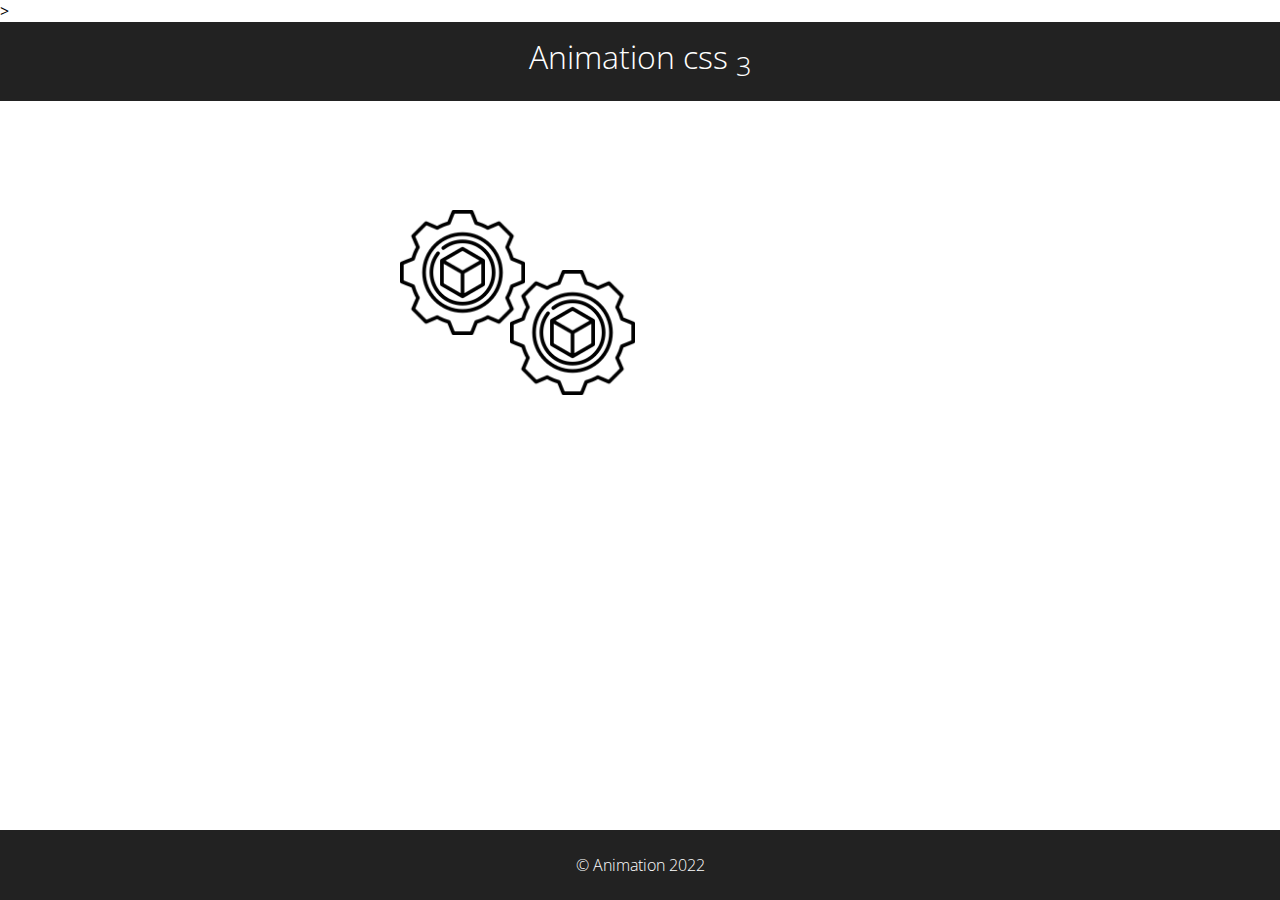
<file: index.html>
<!DOCTYPE html>
<html lang="fr">
<head>
    <meta charset="UTF-8">
    <meta http-equiv="X-UA-Compatible" content="IE=edge">
    <meta name="viewport" content="width=device-width, initial-scale=1.0">
    <meta name="description" content="New York officiellement City of New York, autrement connue sous les noms et abréviations de New York">>
    <title>Animation</title>
    <link rel="apple-touch-icon" sizes="180x180" href="./favicon/apple-touch-icon.png">
    <link rel="icon" type="image/png" sizes="32x32" href="favicon/favicon-32x32.png">
    <link rel="icon" type="image/png" sizes="16x16" href="favicon/favicon-16x16.png">
    <link rel="icon" type= "image/ico" href="./favicon/site.webmanifest">  <!-- a rajouter Gotham-->
    <link rel="manifest" href="favicon/site.webmanifest">
    <link rel="stylesheet" href="./css/anim.css">
</head>
<body>
    <header>
        <h1>
            Animation css <sub>3</sub>
        </h1>
    </header>
    <main>
        <div class="anim" role="region" aria-labelledby="animation_css">
            <img id="animation_css" src="./asset/icon.png" alt="wheel speed" class="wheel_1">
            <img src="/asset/icon.png" alt= wheel speed class="wheel_2">
        </div>    
    </main>
    <footer>
        <p>
            &copy; Animation 2022
        </p>
    </footer>
    
</body>
</html>
</file>
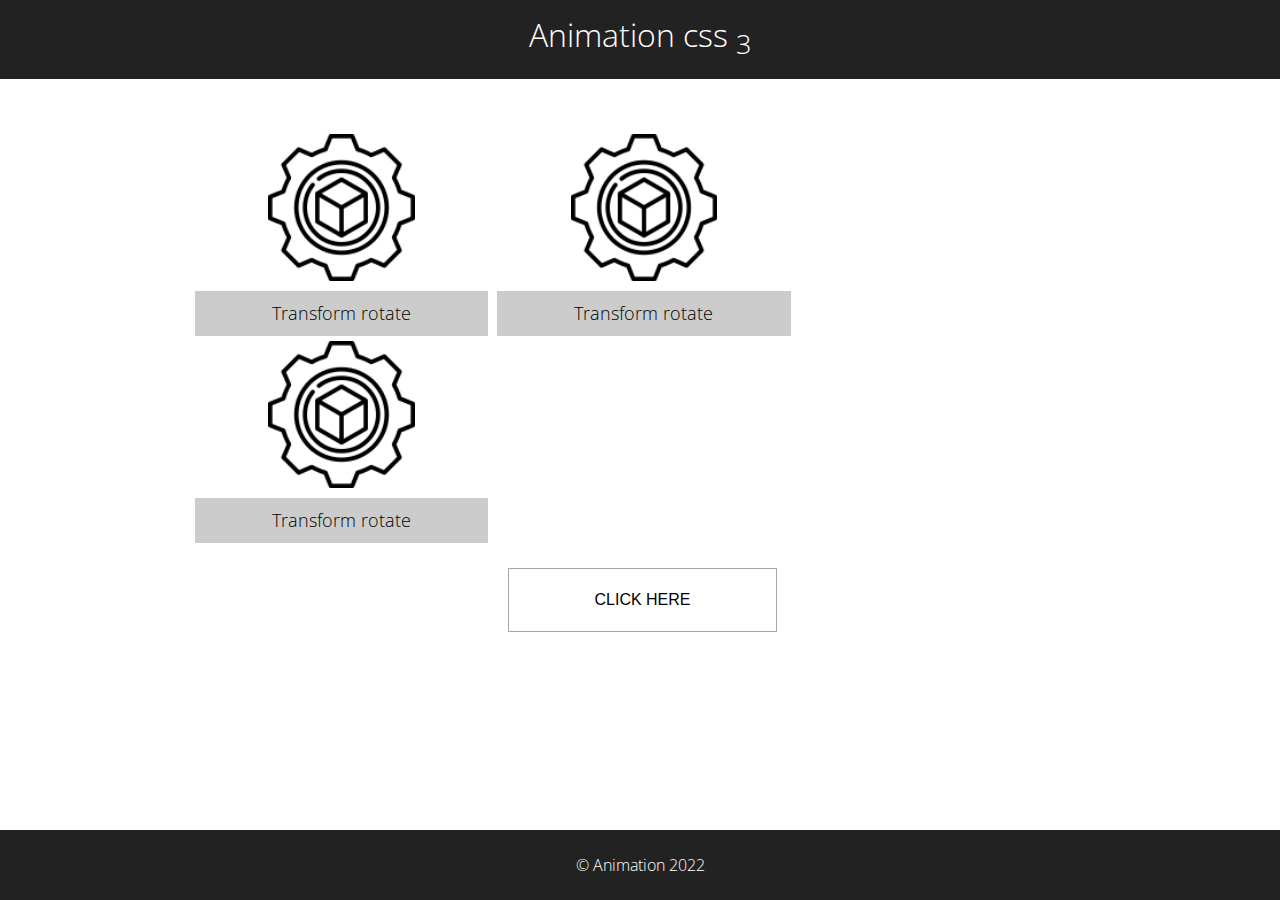
<file: anim.html>
<!DOCTYPE html>
<html lang="fn">
<head>
    <meta charset="UTF-8">
    <meta http-equiv="X-UA-Compatible" content="IE=edge">
    <meta name="viewport" content="width=device-width, initial-scale=1.0">
    <meta name="description" content="New York officiellement City of New York, autrement connue sous les noms et abréviations de New York">
    <title>Animation</title>
    <link rel="apple-touch-icon" sizes="180x180" href="./favicon/apple-touch-icon.png">
    <link rel="icon" type="image/png" sizes="32x32" href="favicon/favicon-32x32.png">
    <link rel="icon" type="image/png" sizes="16x16" href="favicon/favicon-16x16.png">
    <link rel="icon" type= "image/ico" href="./favicon/site.webmanifest">  <!-- a rajouter Gotham-->
    <link rel="manifest" href="favicon/site.webmanifest">
    <link rel="stylesheet" href="./css/anim.css">
</head>
<body>
    <header>
        <h1>
            Animation css <sub>3</sub>
        </h1>
    </header>
    <main>
        <figure>
            <img src="./asset/icon.png" alt="" class="logo-1">
            <figcaption>
                <h2>
                    Transform rotate
                </h2>
            </figcaption>
        </figure>
        <figure>
            <img src="/asset/icon.png" alt=""class="logo-2">
            <figcaption>
                <h2>
                    Transform rotate
                </h2>
            </figcaption><!--
            -->
        </figure>
        <figure>
            <img src="/asset/icon.png" alt=""class="logo-3">
            <figcaption> <!--

            -->
                <h2>
                    Transform rotate
                </h2>
            </figcaption> <!--
                
            -->
        </figure>
        <!-- button -->
        <button aria-label="aller la page">
            click here
        </button>

    </main>
    <footer>
        <p>
            &copy; Animation 2022
        </p>
    </footer>
    
</body>
</html>
</file>
<file: css/anim.css>
/* reset */
@import url('https://fonts.googleapis.com/css2?family=Open+Sans:ital,wght@0,300;0,400;1,400&display=swap');

html{
    font-size: 62.5%;              /*16px    * 62.5% = 1.000*/
    scroll-behavior: smooth;       /* animer les lien  ajouter */
    overflow-x: hidden;
      /* par rapport a kanimation h1  qui grandit */
}

body{
    font: 1.6rem 'Open Sans',sans-serif;
    margin: 0;
    /* animation: color_screen 10s linear infinite alternate; */
}
@keyframes color_screen{
    0%{
        background-color: #fff;
    }
   20%{
        background-color: #222;
    }
    30%{
        background-color: rgb(72, 61, 230);
    }
    60%{
        background-color: rgb(239, 14, 14);
    }
    100%{
        background-color: #fff;
    }
}
h1,
h2,
h3,p,ul,ol,figure{
    margin: 0;
    list-style: none;
    padding:0;
    font-weight: 300;
}
*{
    box-sizing: border-box;
}
a{
    text-decoration: none; /* enlever les deco des liens*/
    color: #222;
}
img{
    display: inline-block;
    width: 100%;
    height: 100%;
    vertical-align: middle;
    object-fit: cover;       /* proprieter importante */
}
button{
    background: transparent;
    border: 0;
    font-size: inherit;
}


*{
    box-sizing:  border-box;       /*  ajuster la taille   */
}




/* theme */
:root{
    --bg-color-theme: #222;
}
header{
    background-color: var(--bg-color-theme);
}
header h1{
    line-height: 7.0rem;
    text-align: center;
    color: #fff;
    animation: texte .5s linear 5 alternate;
    transform-origin: center center;
}

@keyframes texte{
    from{
        opacity: 0;
        transform: scale(2.0);
        
        color: rgb(255, 0, 0);
    }
    to{
        opacity: 1;
        transform: scale(1);
       
        color: #fff;
    }
    
}

.anim{
    position: fixed;
    width: 50rem;
    height: 50rem;
    top: 50%;
    left: 50%;
    transform: translate(-50%, -50%);
    
    z-index: 1;
}
.anim .wheel_1, :is(.wheel_2){
    position: absolute;
    width: 25%;
    height: 25%;
    z-index: 2;
}
.anim .wheel_1{
    top: 1rem;
    left: 1rem;
    animation: wheel_1 5s linear infinite;

}
.anim .wheel_2{
    top: 7rem;
    left: 12rem;
    animation: wheel_2 5s linear infinite;
}
main{
    max-width: 90rem;
    margin: 5rem auto;
    padding: .5rem 0 0 .5rem;
   
  
    
}
main figure{
    display: inline-block;
    width: calc(100% / 3 - .5rem);
    vertical-align: middle;
    text-align: center; 

}
main figure:nth-child(2){
    margin: 0 .5rem;
}
main figure figcaption h2{
    font-size: large;
    background-color: #ccc;
    line-height: 4.5rem;
    margin: 1rem 0 .5rem 0;
}
main figure img{
    width: 50%;
    height: 50%;
}
/* footer */
footer{
    position: fixed;
    bottom: 0;
    left: 0;
    background-color: var(--bg-color-theme);
    width: 100%;
    line-height: 7.0rem;
    text-align: center;
    color: #fff;
}
/* 
animation keyframes
*/
@keyframes wheel_1{
    from{
        transform: rotate(0deg);
    }
    to{
        transform: rotate(360deg);
    }
}
@keyframes wheel_2{
    from{
        transform: rotate(0deg);
    }
    to{
        transform: rotate(-360deg);
    }
}

/* animation weel */
figure .logo-1{
    animation: logo_1 6s linear infinite;
    animation-delay: 5s;
}

figure:hover .logo-1{
    animation-play-state: paused;
}

@keyframes logo_1{
    from{
        transform: rotate(0deg);
    }
    to{
        transform: rotate(360deg);
    }
}

figure .logo-2{
    animation: logo_2 1s linear 8 alternate;
    animation-delay: 10s;
}
@keyframes logo_2{
    0%{
        transform: scale(1);
    }
    20%{
        transform: scale(2);
        opacity: .5;
    }
    40%{
        transform: rotate(-360deg);
        opacity: .8;
    }
    60%{
        transform: translateY(-4rem);
        opacity: 1;
    }
    70%{
        transform: rotate(360deg);
    }
}

figure .logo-3{
    animation: logo_3 1s linear infinite alternate;
    animation-delay: 15s;
}
@keyframes logo_3 {
    0%{
        transform: skew(20deg, 20deg);
    }
    20%{
        transform: skew(-20deg, -20deg);
    }
    30%{
        transform: skew(-20deg, -20deg);
    }
    40%{
        transform: rotate(0deg);
    }
    50%{
        transform: rotate(-360deg);
    }
    60%{
        transform: rotate(360deg);
    }
    100%{
        transform: rotate(0deg);
    }
    
}

main button{
    display: block;
    width: 30%;
    margin: 2rem  auto 0;
    text-align: center;
    line-height: 6rem;
    border: solid .1rem rgb(168, 167, 167);
    text-transform: uppercase;
    cursor: pointer;
}
main button:hover{
    animation: button_anim 0.3s linear 5 alternate; 
}
@keyframes button_anim {
    from{
        transform: scaleX(1);
        opacity: 1;
    }
    to{
        transform: scaleX(2);
        letter-spacing: .5rem;
        opacity: 0.2;
    }
}
</file>
